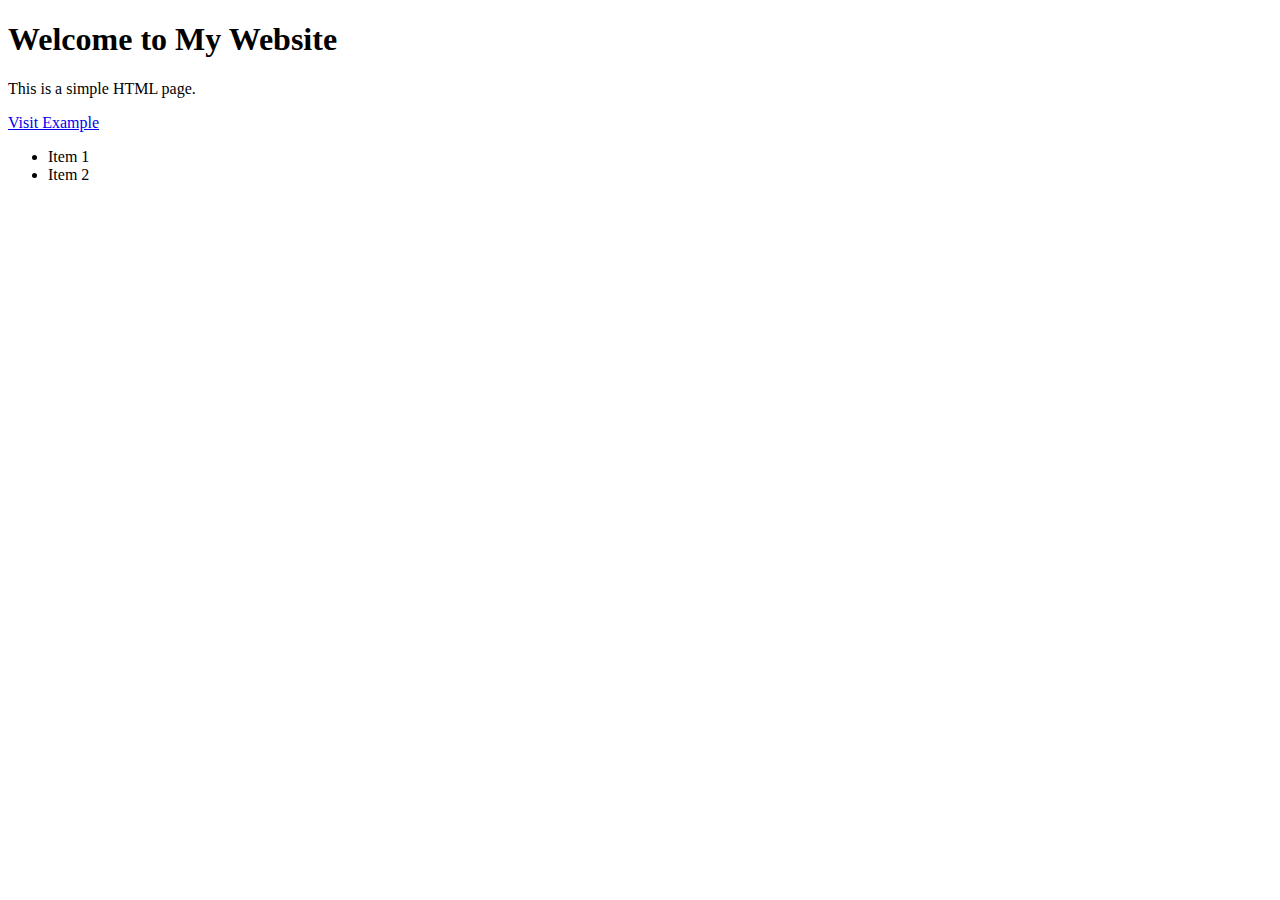
<file: bohara.html>
<!DOCTYPE html>
<html lang="en">
<head>
    <meta charset="UTF-8">
    <meta name="viewport" content="width=device-width, initial-scale=1.0">
    <title>My First Page</title>
</head>
<body>

    <h1>Welcome to My Website</h1>
    <p>This is a simple HTML page.</p>

    <a href="https://example.com">Visit Example</a>

    <ul>
        <li>Item 1</li>
        <li>Item 2</li>
    </ul>

</body>
</html>
</file>
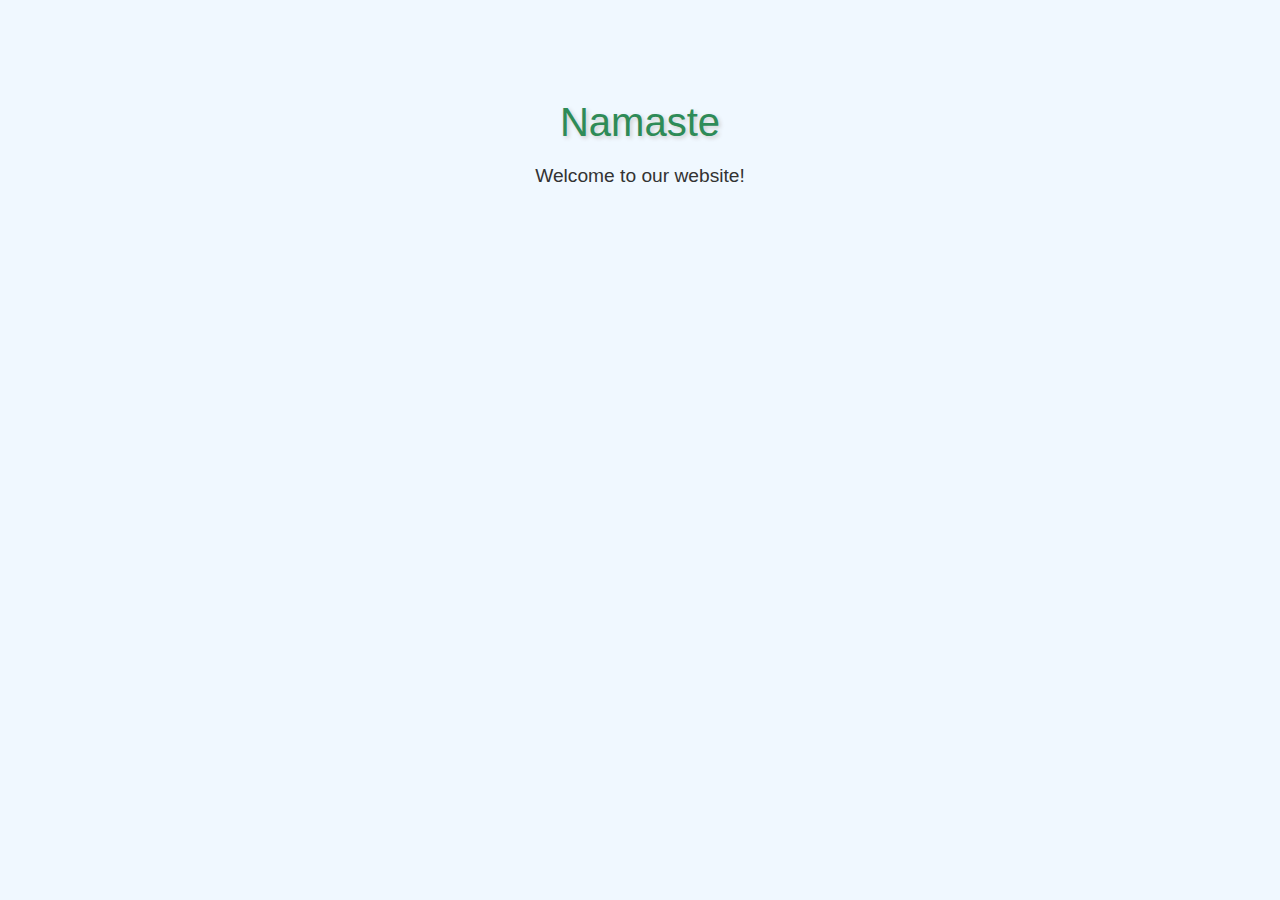
<file: dip.html>
<!DOCTYPE html>
<html>
<head>
    <title>Greeting Page</title>
    <style>
        body {
            font-family: Arial, sans-serif;
            text-align: center;
            margin-top: 100px;
            background-color: #f0f8ff;
        }
        .greeting {
            font-size: 2.5em;
            color: #2e8b57;
            text-shadow: 2px 2px 4px #ccc;
        }
        .message {
            font-size: 1.2em;
            margin-top: 20px;
            color: #333;
        }
    </style>
</head>
<body>
    <div class="greeting">Namaste</div>
    <div class="message">Welcome to our website!</div>
    
    <!-- You can add more elements or customize as needed -->
</body>
</html>
</file>
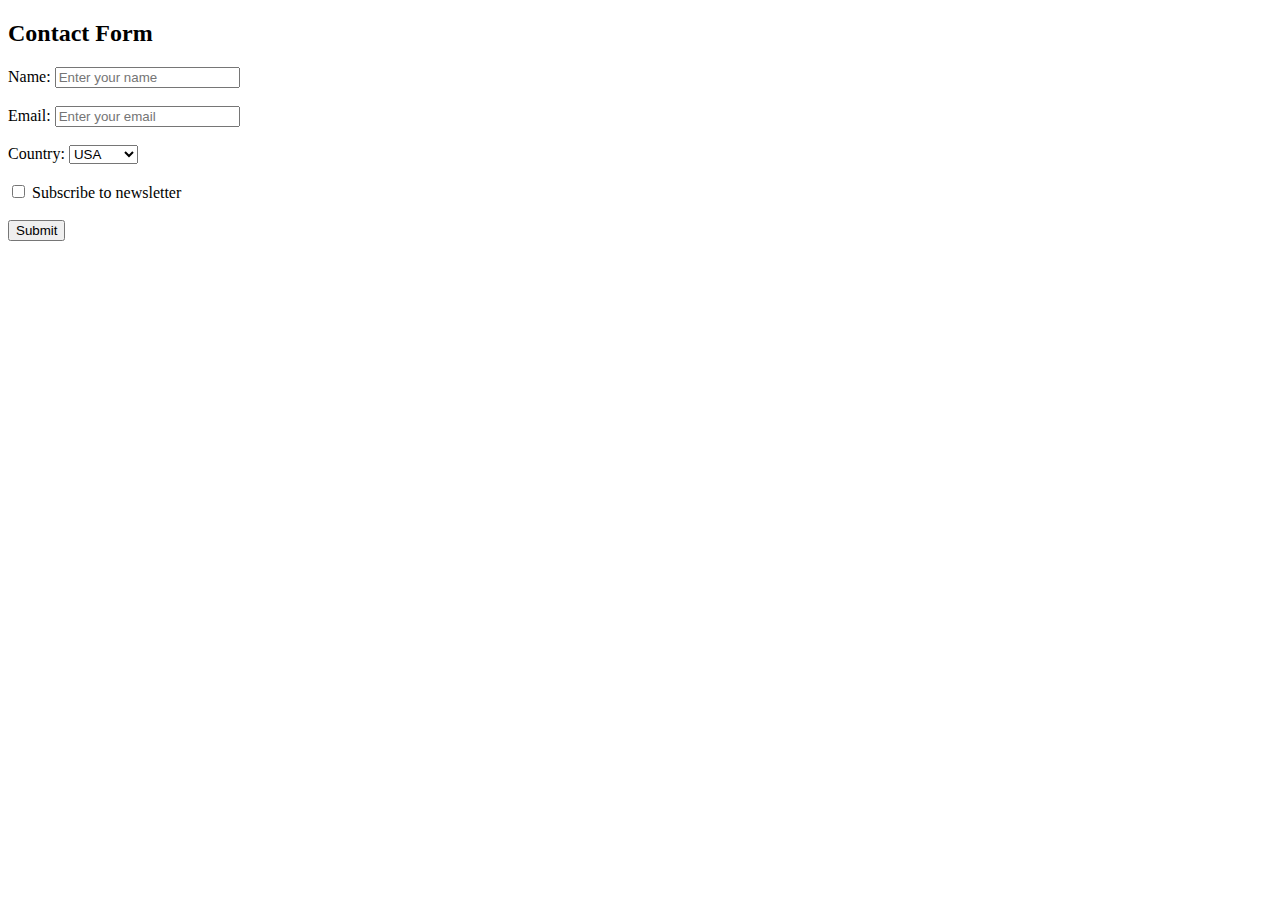
<file: Form.html>
<!DOCTYPE html>
<html>
<head>
    <title>Simple Form Example</title>
</head>
<body>
    <h2>Contact Form</h2>
    <form>
        <label for="name">Name:</label>
        <input type="text" id="name" placeholder="Enter your name"><br><br>

        <label for="email">Email:</label>
        <input type="email" id="email" placeholder="Enter your email"><br><br>

        <label for="country">Country:</label>
        <select id="country">
            <option>USA</option>
            <option>Canada</option>
            <option>UK</option>
        </select><br><br>

        <input type="checkbox" id="subscribe">
        <label for="subscribe">Subscribe to newsletter</label><br><br>

        <button type="submit">Submit</button>
    </form>
</body>
</html>
</file>
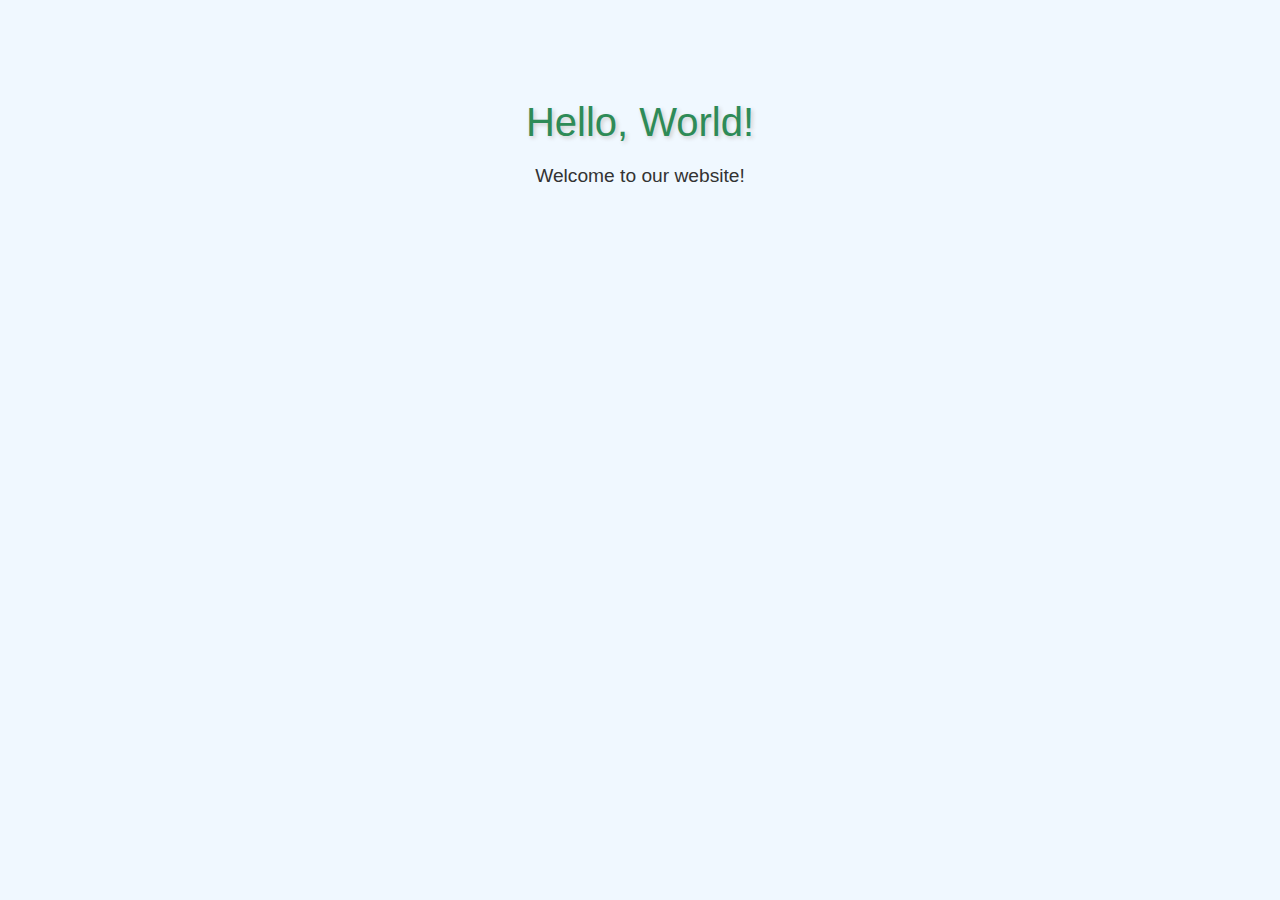
<file: Hamal.html>
<!DOCTYPE html>
<html>
<head>
    <title>Greeting Page</title>
    <style>
        body {
            font-family: Arial, sans-serif;
            text-align: center;
            margin-top: 100px;
            background-color: #f0f8ff;
        }
        .greeting {
            font-size: 2.5em;
            color: #2e8b57;
            text-shadow: 2px 2px 4px #ccc;
        }
        .message {
            font-size: 1.2em;
            margin-top: 20px;
            color: #333;
        }
    </style>
</head>
<body>
    <div class="greeting">Hello, World!</div>
    <div class="message">Welcome to our website!</div>
    
    <!-- You can add more elements or customize as needed -->
</body>
</html>
</file>
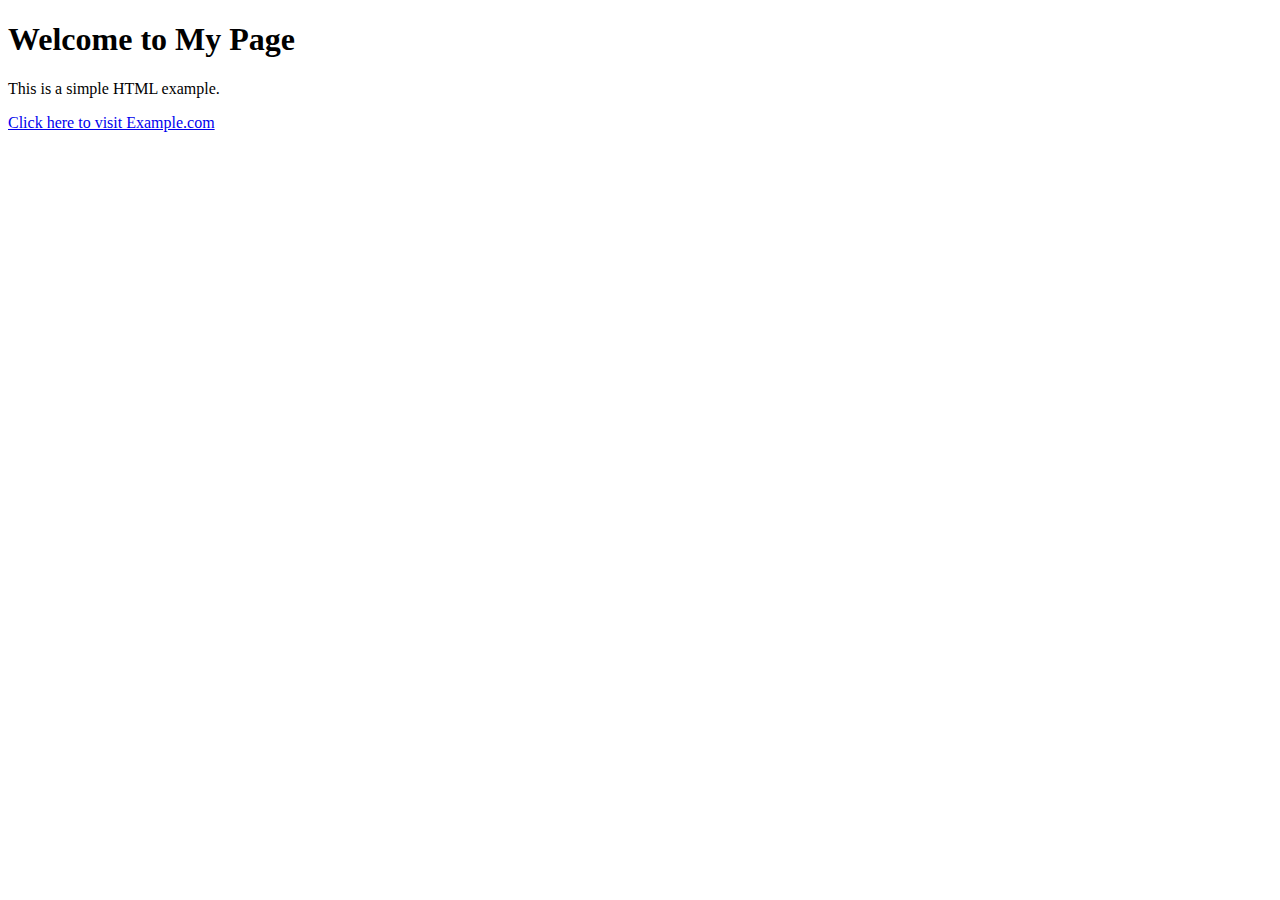
<file: Intro.html>
<!DOCTYPE html>
<html>
<head>
    <title>My Simple Webpage</title>
</head>
<body>
    <h1>Welcome to My Page</h1>
    <p>This is a simple HTML example.</p>
    <a href="https://www.example.com">Click here to visit Example.com</a>
</body>
</html>
</file>
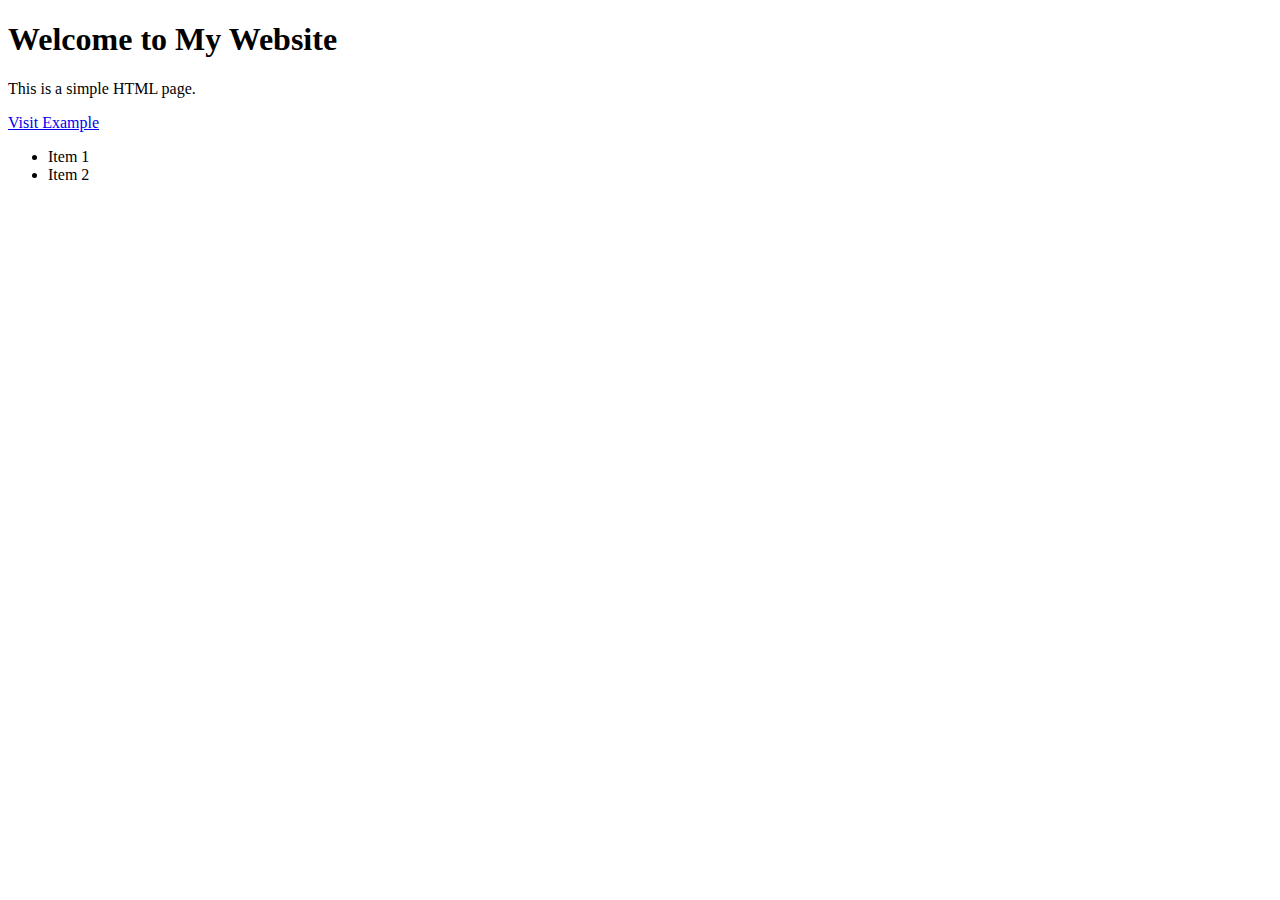
<file: karela.html>
<!DOCTYPE html>
<html lang="en">
<head>
    <meta charset="UTF-8">
    <meta name="viewport" content="width=device-width, initial-scale=1.0">
    <title>My First Page</title>
</head>
<body>

    <h1>Welcome to My Website</h1>
    <p>This is a simple HTML page.</p>

    <a href="https://example.com">Visit Example</a>

    <ul>
        <li>Item 1</li>
        <li>Item 2</li>
    </ul>

</body>
</html>
</file>
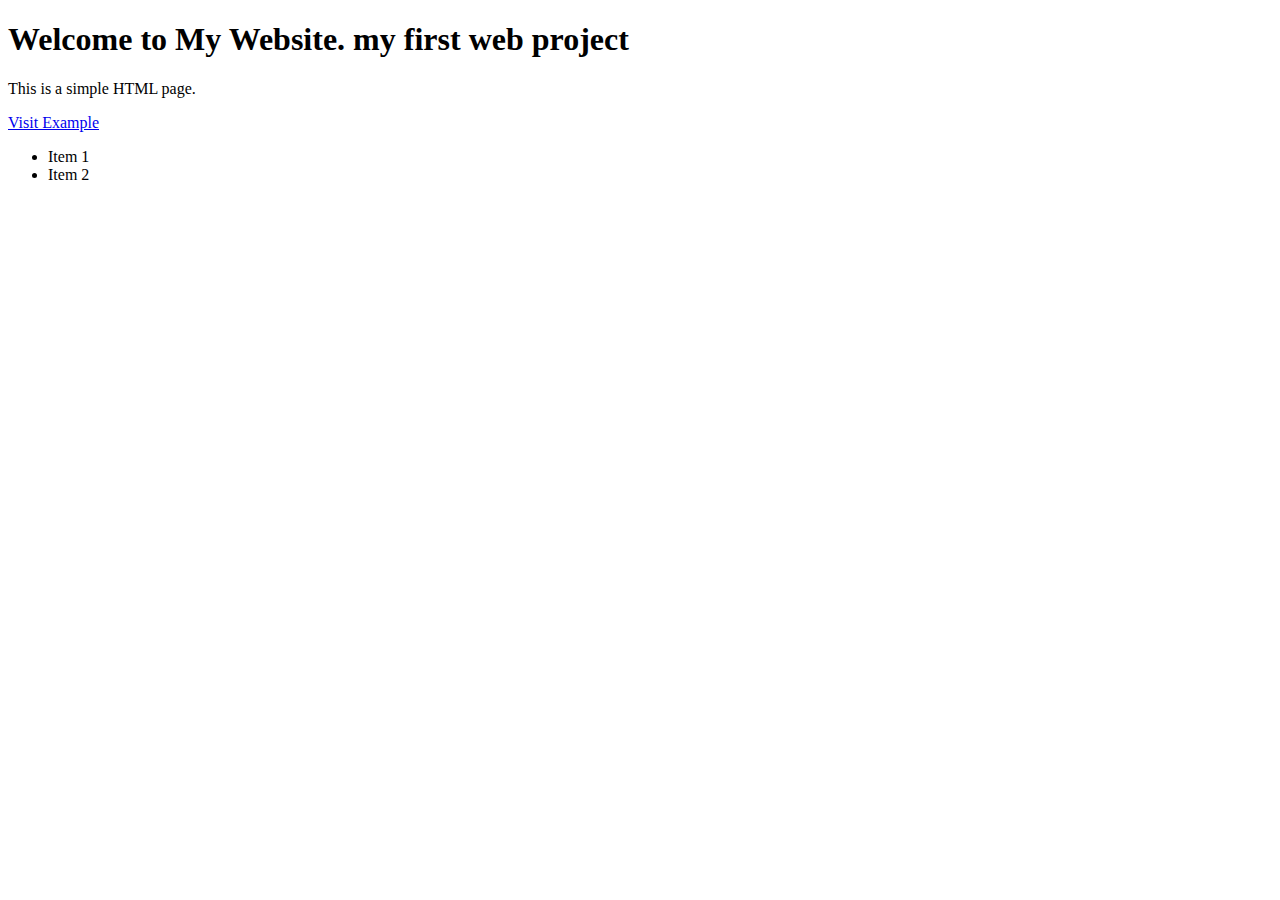
<file: Karela.html>
<!DOCTYPE html>
<html lang="en">
<head>
    <meta charset="UTF-8">
    <meta name="viewport" content="width=device-width, initial-scale=1.0">
    <title>My First Page</title>
</head>
<body>

    <h1>Welcome to My Website. my first web project</h1>
    <p>This is a simple HTML page.</p>

    <a href="https://example.com">Visit Example</a>

    <ul>
        <li>Item 1</li>
        <li>Item 2</li>
    </ul>

</body>
</html>
</file>
